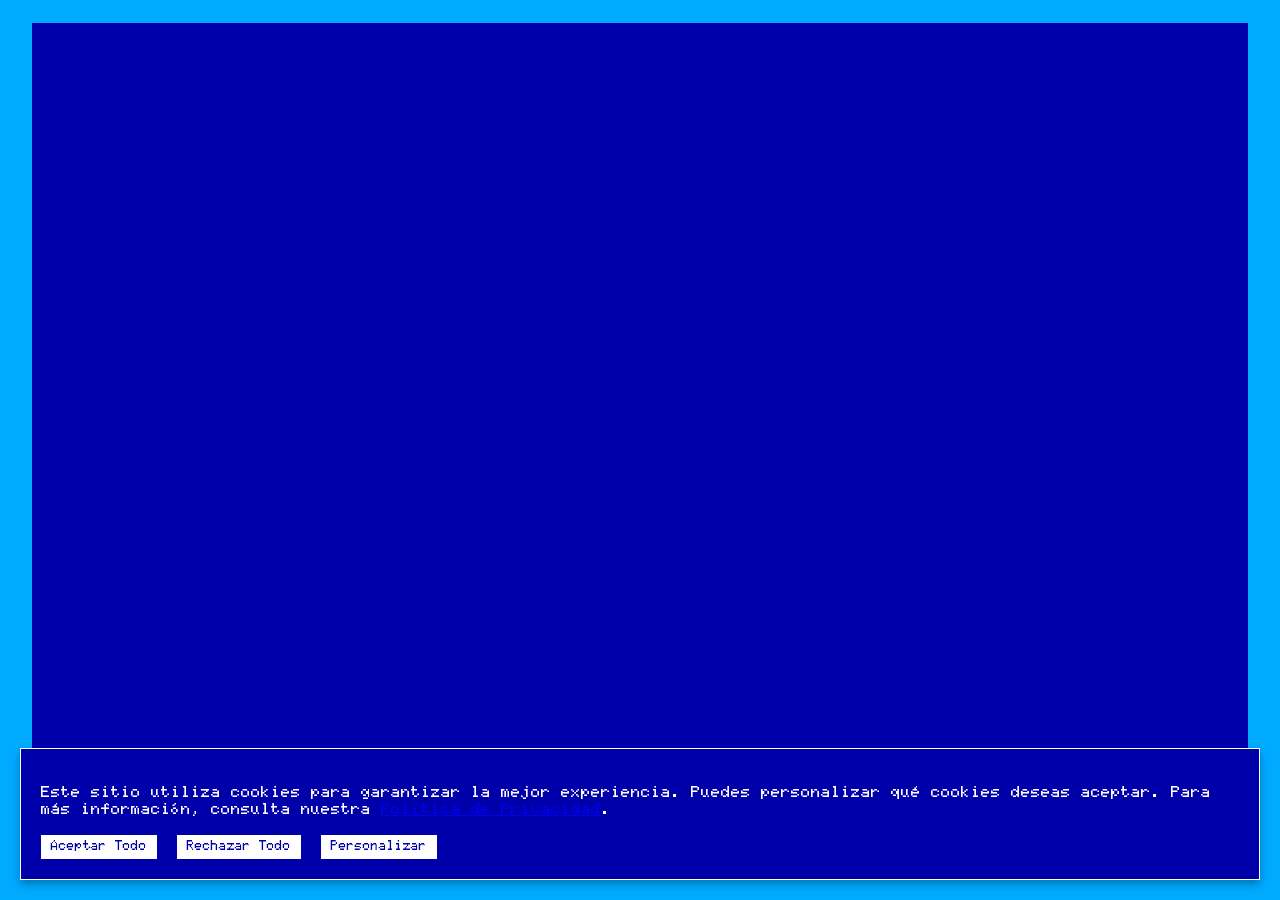
<file: index.html>
<!DOCTYPE html>
<html lang="en">
<head>
  <meta charset="UTF-8">
  <meta name="viewport" content="width=device-width, initial-scale=1.0">
  <title>MSX Interactive Directory</title>
  <!-- Enlace al CSS -->
  <link rel="stylesheet" href="./css/styles.css">
</head>
<body>
  <input type="text" id="hidden-input" style="position: absolute; top: -9999px;">
    <div id="console">
     100 MSX GAMES version 2.1<br>
     Copyright 2024 by Oscar Martínez<br>
     Help command if you need help<br>
     MEMORY SIZE: 32768 BYTES<br>
     OK<br>
     <br><br><br><br><br><br><br><br><!-- 7 líneas vacías -->
     </div>
    
  <!-- Ventana Emergente de Cookies -->
  <div id="cookie-popup" class="hidden">
    <div id="cookie-content">
      <p>
        Este sitio utiliza cookies para garantizar la mejor experiencia. Puedes
        personalizar qué cookies deseas aceptar. Para más información, consulta nuestra
        <a href="https://omrpps.github.io/100msx/legal/privacy-policy.html" target="_blank">Política de Privacidad</a>.
      </p>
      <div id="cookie-buttons">
        <button id="accept-all">Aceptar Todo</button>
        <button id="reject-all">Rechazar Todo</button>
        <button id="customize">Personalizar</button>
      </div>
      <div id="cookie-customize" class="hidden">
        <p>Selecciona las cookies que deseas permitir:</p>
        <label>
          <input type="checkbox" id="functional-cookies" checked>
          Cookies Funcionales
        </label>
        <label>
          <input type="checkbox" id="analytics-cookies">
          Cookies de Análisis
        </label>
        <label>
          <input type="checkbox" id="third-party-cookies">
          Cookies de Terceros
        </label>
        <button id="save-preferences">Guardar Preferencias</button>
      </div>
    </div>
  </div>

  <!-- Enlace al JavaScript -->
  <script src="./script/scripts.js"></script>
</body>
</html>
</file>
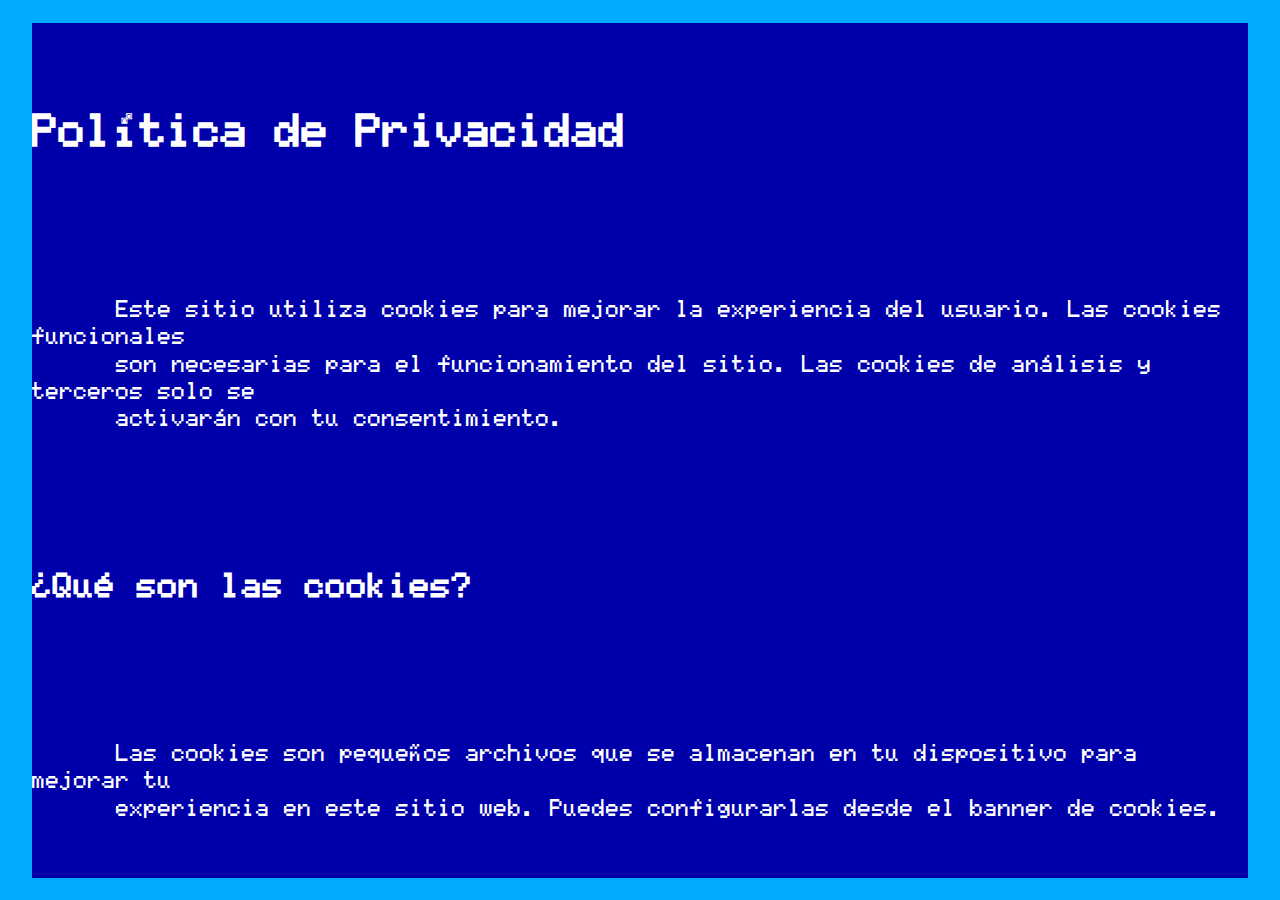
<file: legal/privacy-policy.html>
<!DOCTYPE html>
<html lang="es">
<head>
  <meta charset="UTF-8">
  <meta name="viewport" content="width=device-width, initial-scale=1.0">
  <title>Política de Privacidad</title>
  <link rel="stylesheet" href="../css/styles.css">
</head>
<body>
  <div id="console">
    <h1>Política de Privacidad</h1>
    <p>
      Este sitio utiliza cookies para mejorar la experiencia del usuario. Las cookies funcionales
      son necesarias para el funcionamiento del sitio. Las cookies de análisis y terceros solo se
      activarán con tu consentimiento.
    </p>
    <h2>¿Qué son las cookies?</h2>
    <p>
      Las cookies son pequeños archivos que se almacenan en tu dispositivo para mejorar tu
      experiencia en este sitio web. Puedes configurarlas desde el banner de cookies.
    </p>
    <h2>Cookies que utilizamos</h2>
    <ul>
      <li><strong>Funcionales:</strong> Necesarias para el funcionamiento básico del sitio.</li>
      <li><strong>Análisis:</strong> Para estadísticas y análisis de uso (opcional).</li>
      <li><strong>Terceros:</strong> Usadas por servicios externos (opcional).</li>
    </ul>
  </div>
</body>
</html>
</file>
<file: css/styles.css>
/* Tipografía MSX */
@font-face {
  font-family: 'MSX';
  src: url('../fuentes/MSX.ttf') format('truetype');
}

/* 1. Fondo azul claro y centrado con flex */
body {
  background-color: #00AAFF;  /* Azul claro para el "marco" */
  margin: 0;
  padding: 0;
  display: flex;             /* Flexbox para centrar #console */
  justify-content: center;   /* Centrar horizontalmente */
  align-items: center;       /* Centrar verticalmente */
  width: 100vw;              /* Ocupar el ancho completo */
  height: 100vh;             /* Ocupar la altura completa */
  font-family: 'MSX', monospace;
  color: white;
}

/* 2. Pantalla MSX: color azul oscuro y casi toda la pantalla */
#console {
  background-color: #0000AA; /* Azul MSX */
  width: 95vw;               /* 95% del ancho viewport */
  height: 95vh;              /* 95% de la altura viewport */
  border: none;
  margin: 0;
  padding: 0;
  box-sizing: border-box;
  overflow-y: auto;          /* Scroll vertical si excede */
  overflow-x: hidden;        /* Evitar scroll horizontal */
  font-size: calc(10px + 1vw);
  line-height: 1.2;
  white-space: pre-wrap; /* Importante para que \n se muestre como salto de línea */
}

/* Cursor parpadeante */
.cursor-blink {
  display: inline;
  animation: blink 1s steps(2, start) infinite;
}

@keyframes blink {
  50% {
    opacity: 0;
  }
}

/* Efecto cassette-loading (igual que tu código) */
#cassette-loading {
  position: fixed;
  top: 0;
  left: 0;
  width: 100%;
  height: 100%;
  background: repeating-linear-gradient(
    0deg,
    red,
    red 10px,
    yellow 10px,
    yellow 20px,
    blue 20px,
    blue 30px
  );
  animation: bands 0.1s linear infinite;
  z-index: 1000;
}

@keyframes bands {
  0% {
    background-position: 0 0;
  }
  100% {
    background-position: 0 50px;
  }
}

/* Ventana de cookies (igual que tu código) */
#cookie-popup {
  position: fixed;
  bottom: 20px;
  left: 20px;
  right: 20px;
  background-color: #0000AA;
  color: white;
  font-family: 'MSX', monospace;
  padding: 20px;
  border: 1px solid white;
  box-shadow: 0 4px 8px rgba(0, 0, 0, 0.3);
  z-index: 1000;
}

#cookie-popup.hidden {
  display: none;
}

#cookie-buttons button,
#cookie-customize button {
  font-family: 'MSX', monospace;
  background-color: white;
  color: #0000AA;
  border: none;
  padding: 5px 10px;
  cursor: pointer;
  margin-right: 10px;
}

#cookie-customize {
  margin-top: 10px;
}

#cookie-customize.hidden {
  display: none;
}

/* (Opcional) Ajustes en pantallas pequeñas */
@media (max-width: 768px) {
  #console {
    width: 90vw;  
    height: 90vh; 
    font-size: calc(8px + 2vw);
  }
}
</file>
